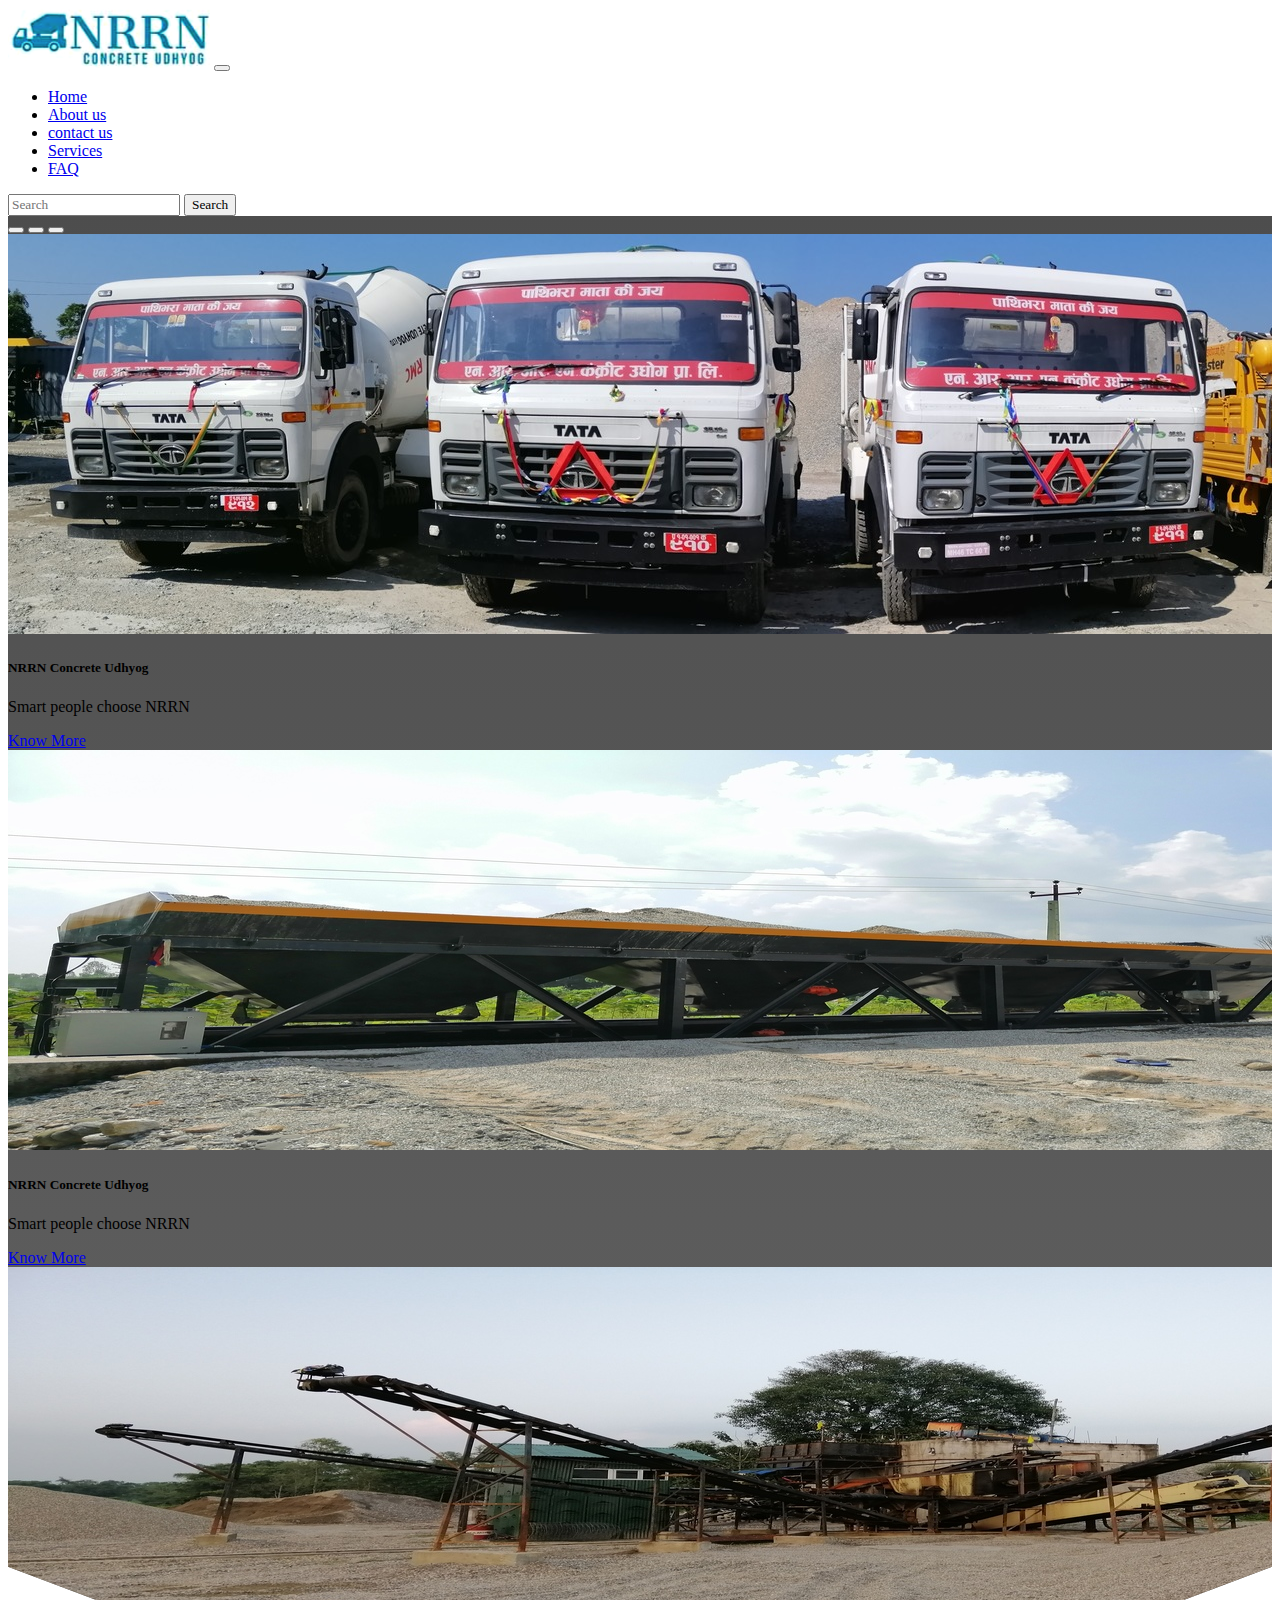
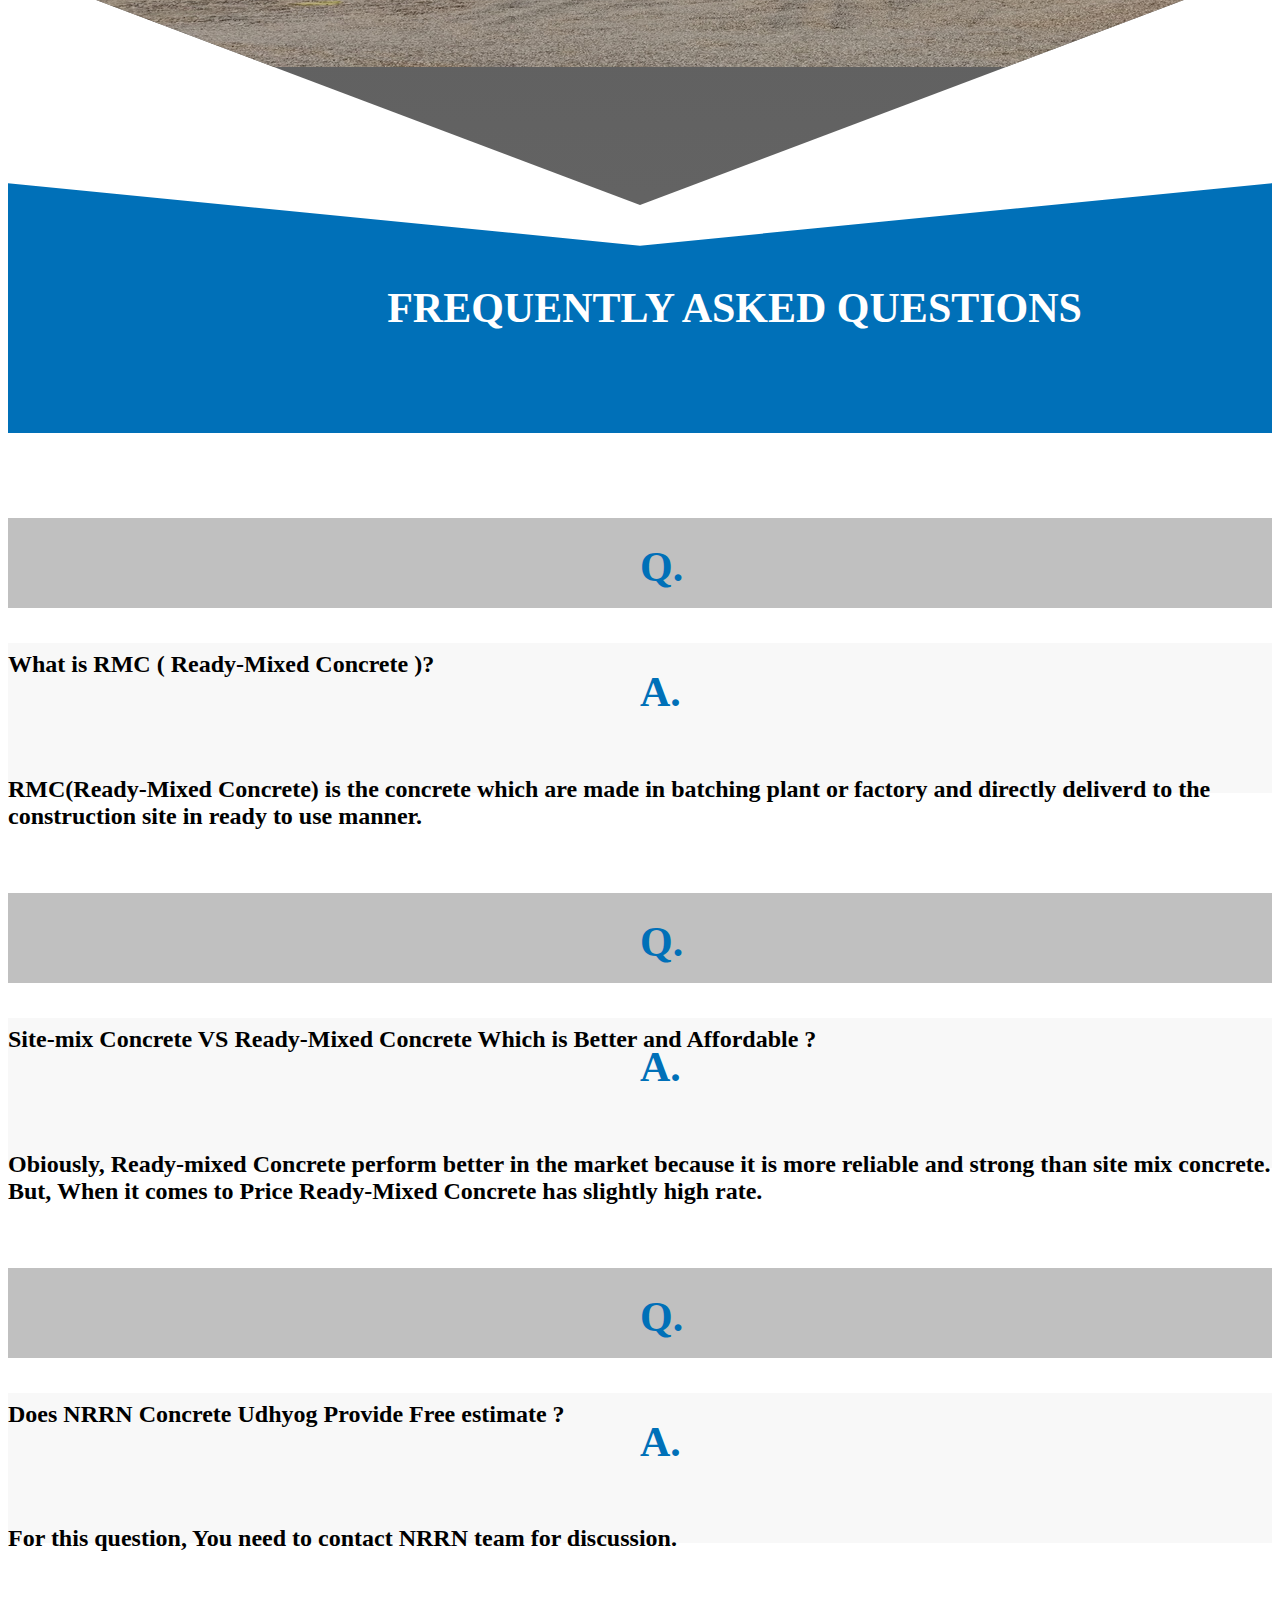
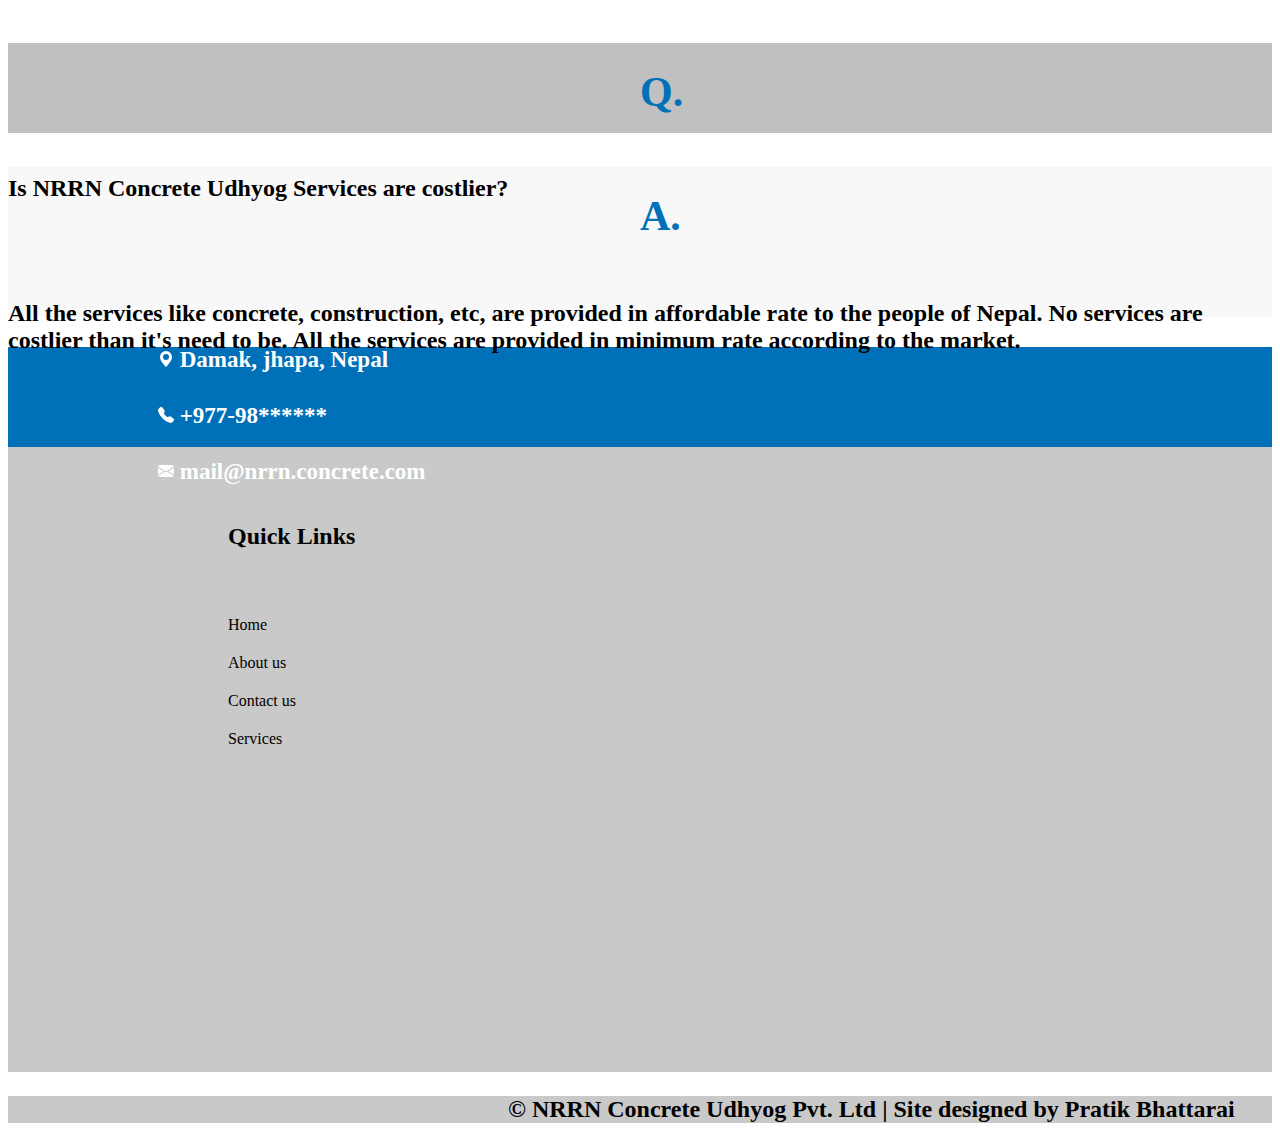
<file: faq.html>
<!DOCTYPE html>
<html lang="en">
  <head>
    <meta charset="utf-8" />
    <meta name="viewport" content="width=device-width, initial-scale=1" />
    <link
      href="https://cdn.jsdelivr.net/npm/bootstrap@5.0.2/dist/css/bootstrap.min.css"
      rel="stylesheet"
      integrity="sha384-EVSTQN3/azprG1Anm3QDgpJLIm9Nao0Yz1ztcQTwFspd3yD65VohhpuuCOmLASjC"
      crossorigin="anonymous"
    />
    <link rel="stylesheet" href="faq.css" />

    <title>FAQ | NRRN Concrete Udhyog</title>
  </head>
  <body>
    <script
      src="https://cdn.jsdelivr.net/npm/bootstrap@5.0.2/dist/js/bootstrap.bundle.min.js"
      integrity="sha384-MrcW6ZMFYlzcLA8Nl+NtUVF0sA7MsXsP1UyJoMp4YLEuNSfAP+JcXn/tWtIaxVXM"
      crossorigin="anonymous"
    ></script>

    <nav class="navbar navbar-expand-lg navbar-light bg-light">
      <div class="container-fluid">
        <img src="Images/final logo.png" alt="logo" />
        <button
          class="navbar-toggler"
          type="button"
          data-bs-toggle="collapse"
          data-bs-target="#navbarSupportedContent"
          aria-controls="navbarSupportedContent"
          aria-expanded="false"
          aria-label="Toggle navigation"
        >
          <span class="navbar-toggler-icon"></span>
        </button>
        <div class="collapse navbar-collapse" id="navbarSupportedContent">
          <ul class="navbar-nav me-auto mb-2 mb-lg-0">
            <li class="nav-item">
              <a class="nav-link active" aria-current="page" href="/index.html"
                >Home</a
              >
            </li>
            <li class="nav-item">
              <a class="nav-link" href="/Aboutus.html">About us</a>
            </li>
            <li class="nav-item">
              <a class="nav-link" href="/contactus.html">contact us</a>
            </li>
            <li class="nav-item">
              <a class="nav-link" href="/Services.html">Services</a>
            </li>
            <li class="nav-item">
              <a class="nav-link" href="/Services.html">FAQ</a>
            </li>
          </ul>
          <form class="d-flex">
            <input
              class="form-control me-2"
              type="search"
              placeholder="Search"
              aria-label="Search"
            />
            <button class="btn btn-outline-success" type="submit">
              Search
            </button>
          </form>
        </div>
      </div>
    </nav>

    <div
      id="carouselExampleCaptions"
      class="carousel slide carousel-fade carousel-polygon carousel-desktop"
      data-bs-ride="carousel"
    >
      <div class="carousel-indicators">
        <button
          type="button"
          data-bs-target="#carouselExampleCaptions"
          data-bs-slide-to="0"
          class="active"
          aria-current="true"
          aria-label="Slide 1"
        ></button>
        <button
          type="button"
          data-bs-target="#carouselExampleCaptions"
          data-bs-slide-to="1"
          aria-label="Slide 2"
        ></button>
        <button
          type="button"
          data-bs-target="#carouselExampleCaptions"
          data-bs-slide-to="2"
          aria-label="Slide 3"
        ></button>
      </div>
      <div class="carousel-inner">
        <div class="carousel-item active">
          <img
            src="Images/cover_1600x400.jpeg"
            class="d-block w-100"
            alt="..."
          />
          <div class="carousel-caption d-none d-md-block">
            <h5>NRRN Concrete Udhyog</h5>
            <p>Smart people choose NRRN</p>
            <a class="btn btn-primary" href="#" role="button">Know More</a>
          </div>
        </div>
        <div class="carousel-item">
          <img
            src="Images/footer_1600x400.jpeg"
            class="d-block w-100"
            alt="..."
          />
          <div class="carousel-caption d-none d-md-block">
            <h5>NRRN Concrete Udhyog</h5>
            <p>Smart people choose NRRN</p>
            <a class="btn btn-primary" href="#" role="button">Know More</a>
          </div>
        </div>
        <div class="carousel-item">
          <img
            src="Images/third-part-2_1600x400.jpeg"
            class="d-block w-100"
            alt="..."
          />
          <div class="carousel-caption d-none d-md-block">
            <h5>NRRN Concrete Udhyog</h5>
            <p>Smart people choose NRRN</p>
            <a class="btn btn-primary" href="#" role="button">Know More</a>
          </div>
        </div>
      </div>
      <button
        class="carousel-control-prev"
        type="button"
        data-bs-target="#carouselExampleCaptions"
        data-bs-slide="prev"
      >
        <span class="carousel-control-prev-icon" aria-hidden="true"></span>
        <span class="visually-hidden">Previous</span>
      </button>
      <button
        class="carousel-control-next"
        type="button"
        data-bs-target="#carouselExampleCaptions"
        data-bs-slide="next"
      >
        <span class="carousel-control-next-icon" aria-hidden="true"></span>
        <span class="visually-hidden">Next</span>
      </button>
    </div>

    <div class="container-fluid faq-background">
      <div class="h1-heading">
        <h1>FREQUENTLY ASKED QUESTIONS</h1>
      </div>
    </div>

    <div class="container question-1">
      <div class="row Q-A-background">
        <div class="col-2 Q-part-1">
          <h2>Q.</h2>
        </div>
        <div class="col-10 Q-part-2">
          <h2>What is RMC ( Ready-Mixed Concrete )?</h2>
        </div>
      </div>
      <div class="row row-background-2">
        <div class="col-2 A-part-1">
          <h2>A.</h2>
        </div>
        <div class="col-10 A-part-2">
          <h2>
            RMC(Ready-Mixed Concrete) is the concrete which are made in batching
            plant or factory and directly deliverd to the construction site in
            ready to use manner.
          </h2>
        </div>
      </div>
    </div>

    <div class="container question-2">
      <div class="row Q-A-background">
        <div class="col-2 Q-part-1">
          <h2>Q.</h2>
        </div>
        <div class="col-10 Q-part-2">
          <h2>
            Site-mix Concrete VS Ready-Mixed Concrete Which is Better and
            Affordable ?
          </h2>
        </div>
      </div>
      <div class="row row-background-2">
        <div class="col-2 A-part-1">
          <h2>A.</h2>
        </div>
        <div class="col-10 A-part-2">
          <h2>
            Obiously, Ready-mixed Concrete perform better in the market because
            it is more reliable and strong than site mix concrete. But, When it
            comes to Price Ready-Mixed Concrete has slightly high rate.
          </h2>
        </div>
      </div>
    </div>

    <div class="container question-2">
      <div class="row Q-A-background">
        <div class="col-2 Q-part-1">
          <h2>Q.</h2>
        </div>
        <div class="col-10 Q-part-2">
          <h2>Does NRRN Concrete Udhyog Provide Free estimate ?</h2>
        </div>
      </div>
      <div class="row row-background-2">
        <div class="col-2 A-part-1">
          <h2>A.</h2>
        </div>
        <div class="col-10 A-part-2">
          <h2>
            For this question, You need to contact NRRN team for discussion.
          </h2>
        </div>
      </div>
    </div>

    <div class="container question-2">
      <div class="row Q-A-background">
        <div class="col-2 Q-part-1">
          <h2>Q.</h2>
        </div>
        <div class="col-10 Q-part-2">
          <h2>Is NRRN Concrete Udhyog Services are costlier?</h2>
        </div>
      </div>
      <div class="row row-background-2">
        <div class="col-2 A-part-1">
          <h2>A.</h2>
        </div>
        <div class="col-10 A-part-2">
          <h2>
            All the services like concrete, construction, etc, are provided in
            affordable rate to the people of Nepal. No services are costlier
            than it's need to be. All the services are provided in minimum rate
            according to the market.
          </h2>
        </div>
      </div>
    </div>

    <div class="container-fluid row-background">
      <div class="row">
        <div class="col col-text">
          <svg
            xmlns="http://www.w3.org/2000/svg"
            width="16"
            height="16"
            fill="currentColor"
            class="bi bi-geo-alt-fill"
            viewBox="0 0 16 16"
          >
            <path
              d="M8 16s6-5.686 6-10A6 6 0 0 0 2 6c0 4.314 6 10 6 10zm0-7a3 3 0 1 1 0-6 3 3 0 0 1 0 6z"
            />
          </svg>

          Damak, jhapa, Nepal
        </div>
        <div class="col col-text">
          <svg
            xmlns="http://www.w3.org/2000/svg"
            width="16"
            height="16"
            fill="currentColor"
            class="bi bi-telephone-fill"
            viewBox="0 0 16 16"
          >
            <path
              fill-rule="evenodd"
              d="M1.885.511a1.745 1.745 0 0 1 2.61.163L6.29 2.98c.329.423.445.974.315 1.494l-.547 2.19a.678.678 0 0 0 .178.643l2.457 2.457a.678.678 0 0 0 .644.178l2.189-.547a1.745 1.745 0 0 1 1.494.315l2.306 1.794c.829.645.905 1.87.163 2.611l-1.034 1.034c-.74.74-1.846 1.065-2.877.702a18.634 18.634 0 0 1-7.01-4.42 18.634 18.634 0 0 1-4.42-7.009c-.362-1.03-.037-2.137.703-2.877L1.885.511z"
            />
          </svg>

          +977-98******
        </div>
        <div class="col col-text">
          <svg
            xmlns="http://www.w3.org/2000/svg"
            width="16"
            height="16"
            fill="currentColor"
            class="bi bi-envelope-fill"
            viewBox="0 0 16 16"
          >
            <path
              d="M.05 3.555A2 2 0 0 1 2 2h12a2 2 0 0 1 1.95 1.555L8 8.414.05 3.555zM0 4.697v7.104l5.803-3.558L0 4.697zM6.761 8.83l-6.57 4.027A2 2 0 0 0 2 14h12a2 2 0 0 0 1.808-1.144l-6.57-4.027L8 9.586l-1.239-.757zm3.436-.586L16 11.801V4.697l-5.803 3.546z"
            />
          </svg>
          mail@nrrn.concrete.com
        </div>
      </div>
    </div>

    <div class="container-fluid">
      <div class="row">
        <div class="col quick-links">
          <h6>Quick Links</h6>
          <a href="/index.html">Home</a>
          <a href="/aboutus.html">About us</a>
          <a href="/contactus.html">Contact us</a>
          <a href="/Services.html">Services</a>
        </div>
        <div class="col quick-links">
          <iframe
            src="https://www.google.com/maps/embed?pb=!1m18!1m12!1m3!1d3565.243466175737!2d87.68708535437274!3d26.67269482676528!2m3!1f0!2f0!3f0!3m2!1i1024!2i768!4f13.1!3m3!1m2!1s0x39e58f983981708b%3A0x6910afc453b26f49!2sNRRN%20Concrete%20RMC!5e0!3m2!1sen!2snp!4v1623827707674!5m2!1sen!2snp"
            width="250"
            height="250"
            style="border: 0"
            allowfullscreen=""
            loading="lazy"
          ></iframe>
        </div>
      </div>
    </div>
    <div class="footer">
      <p>© NRRN Concrete Udhyog Pvt. Ltd | Site designed by Pratik Bhattarai</p>
    </div>
  </body>
</html>
</file>
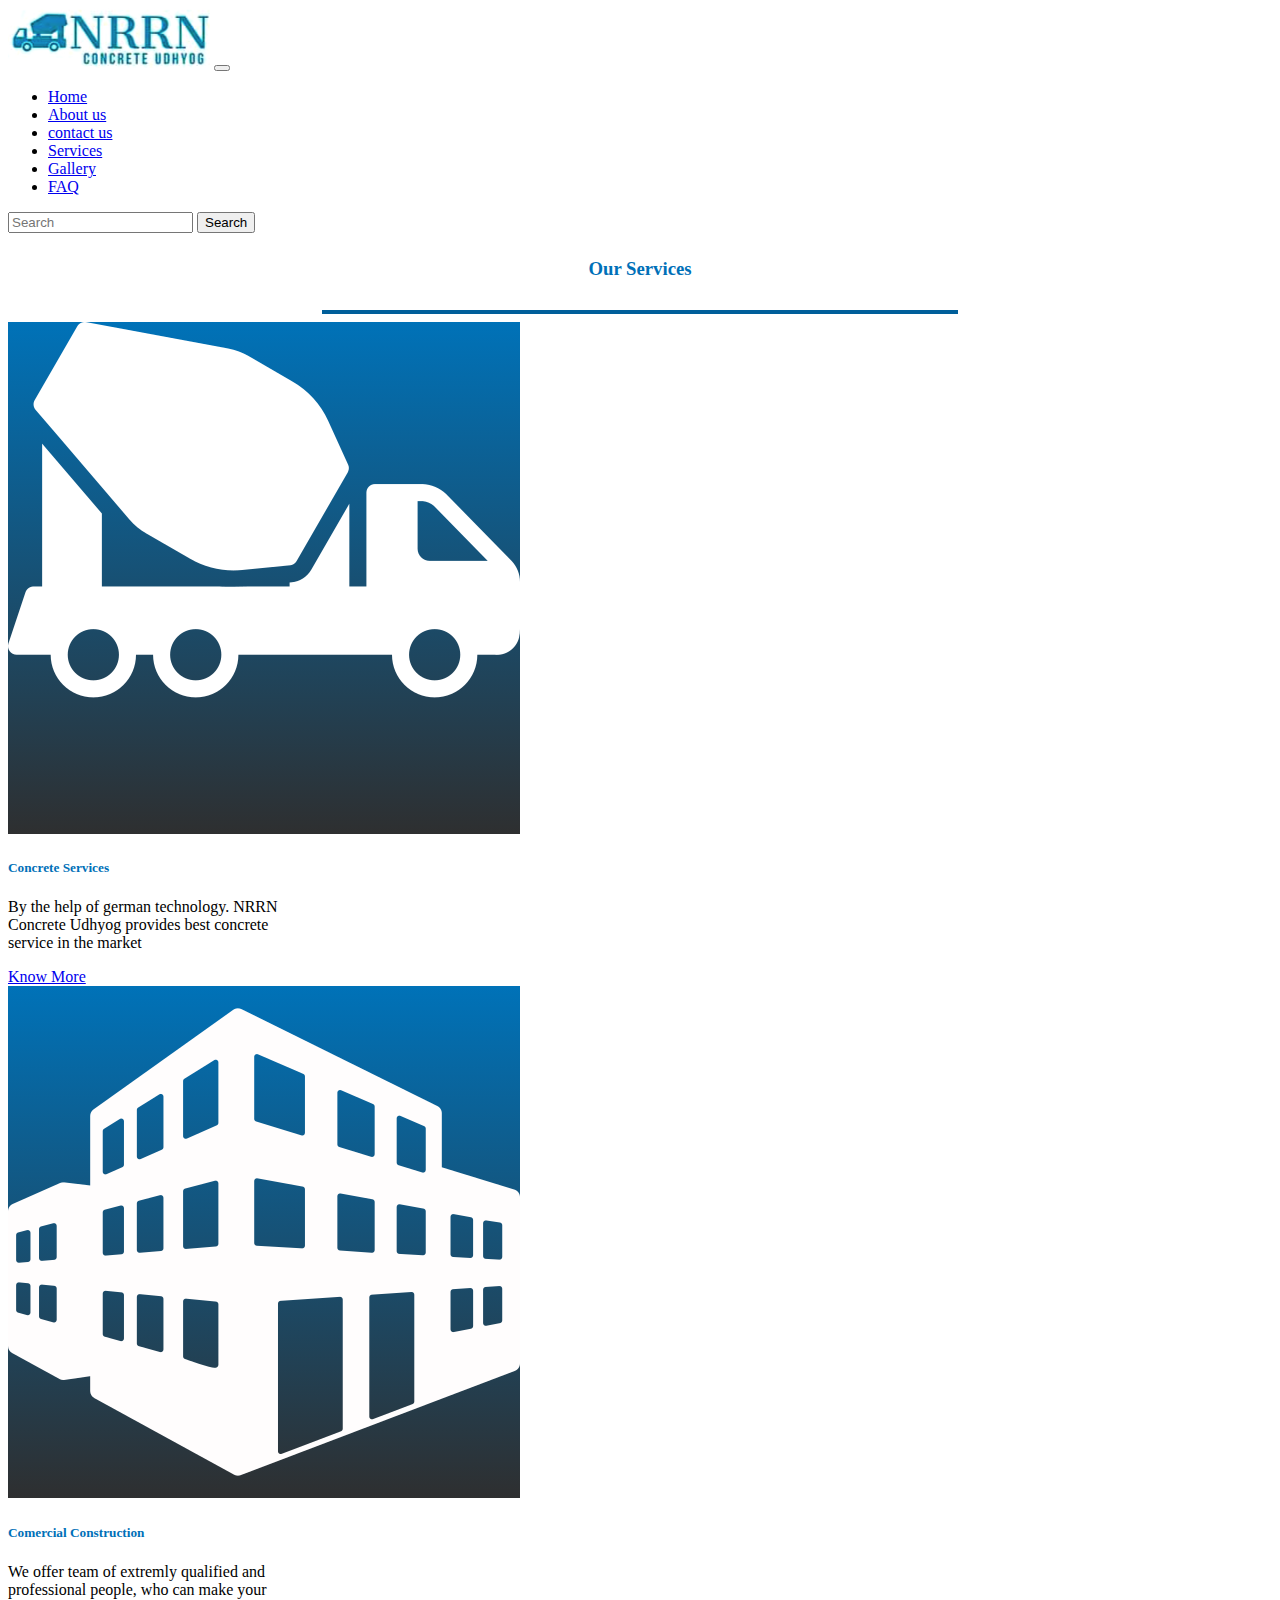
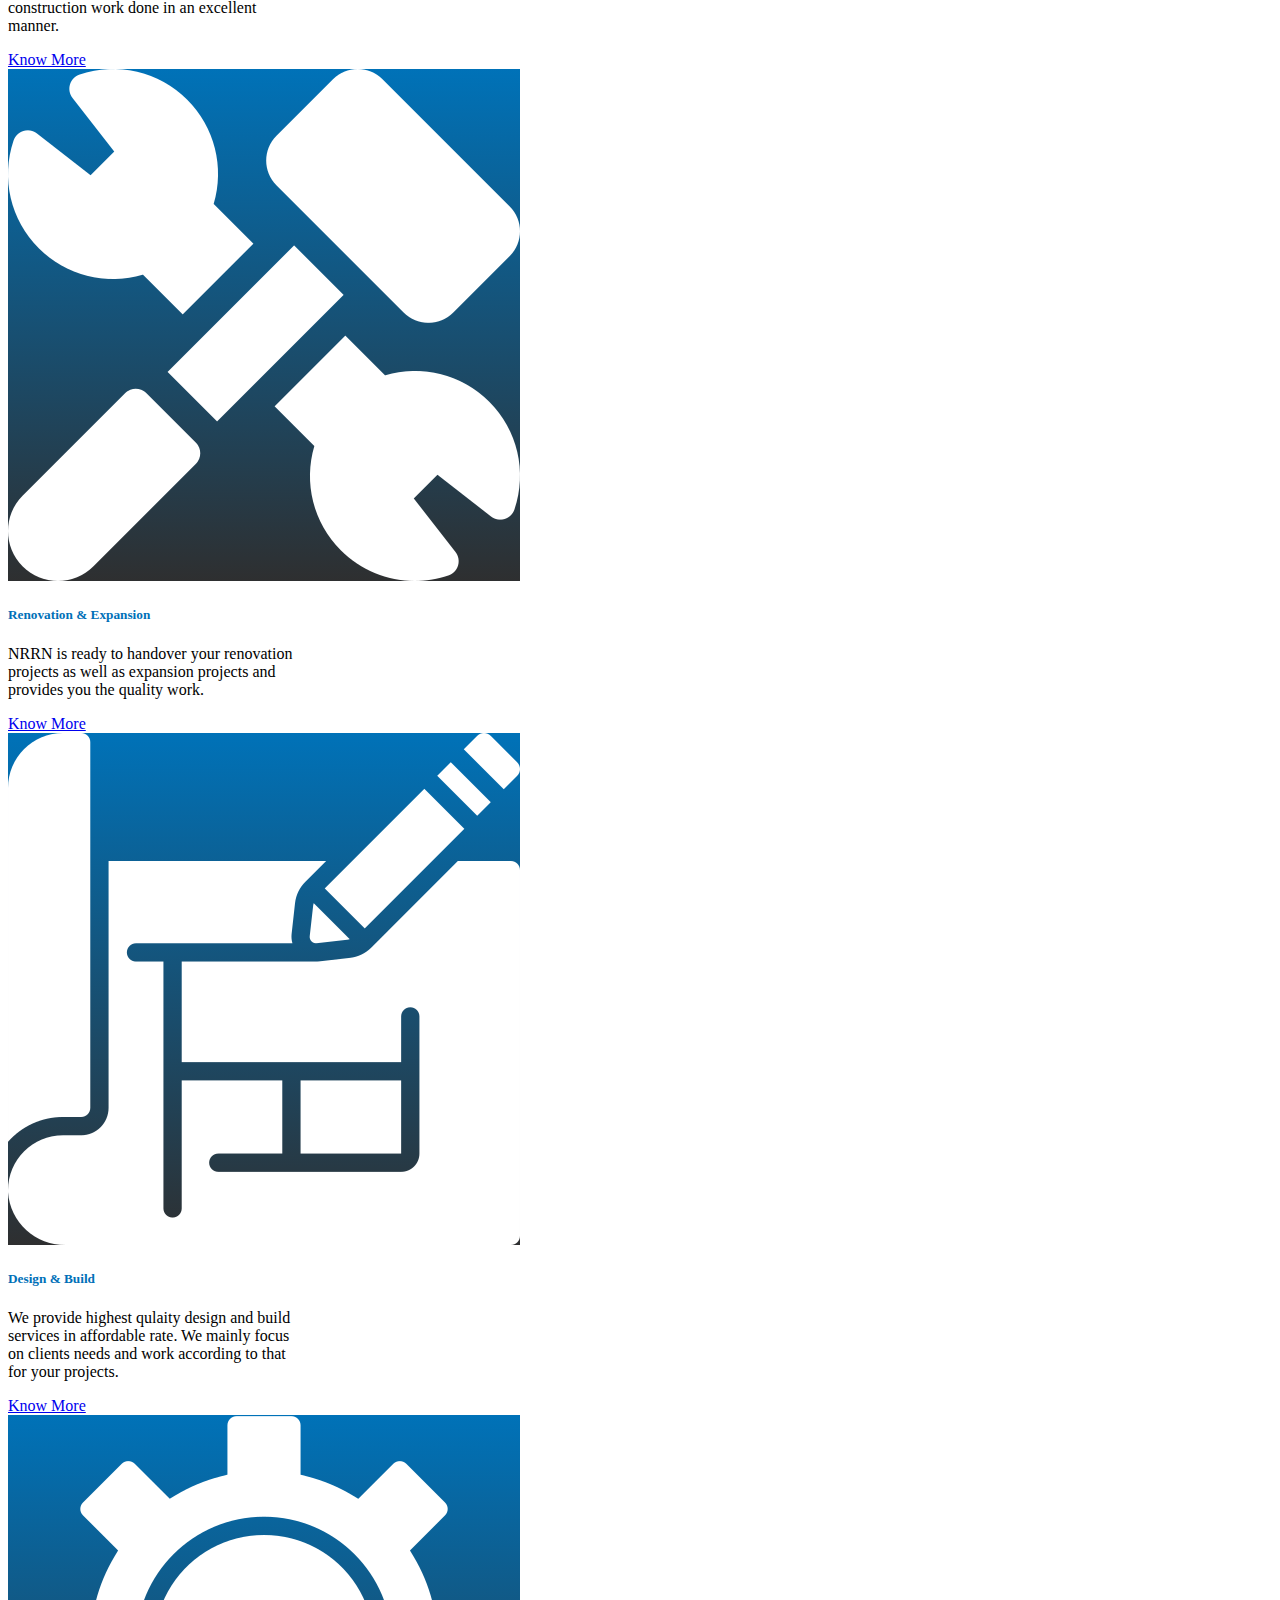
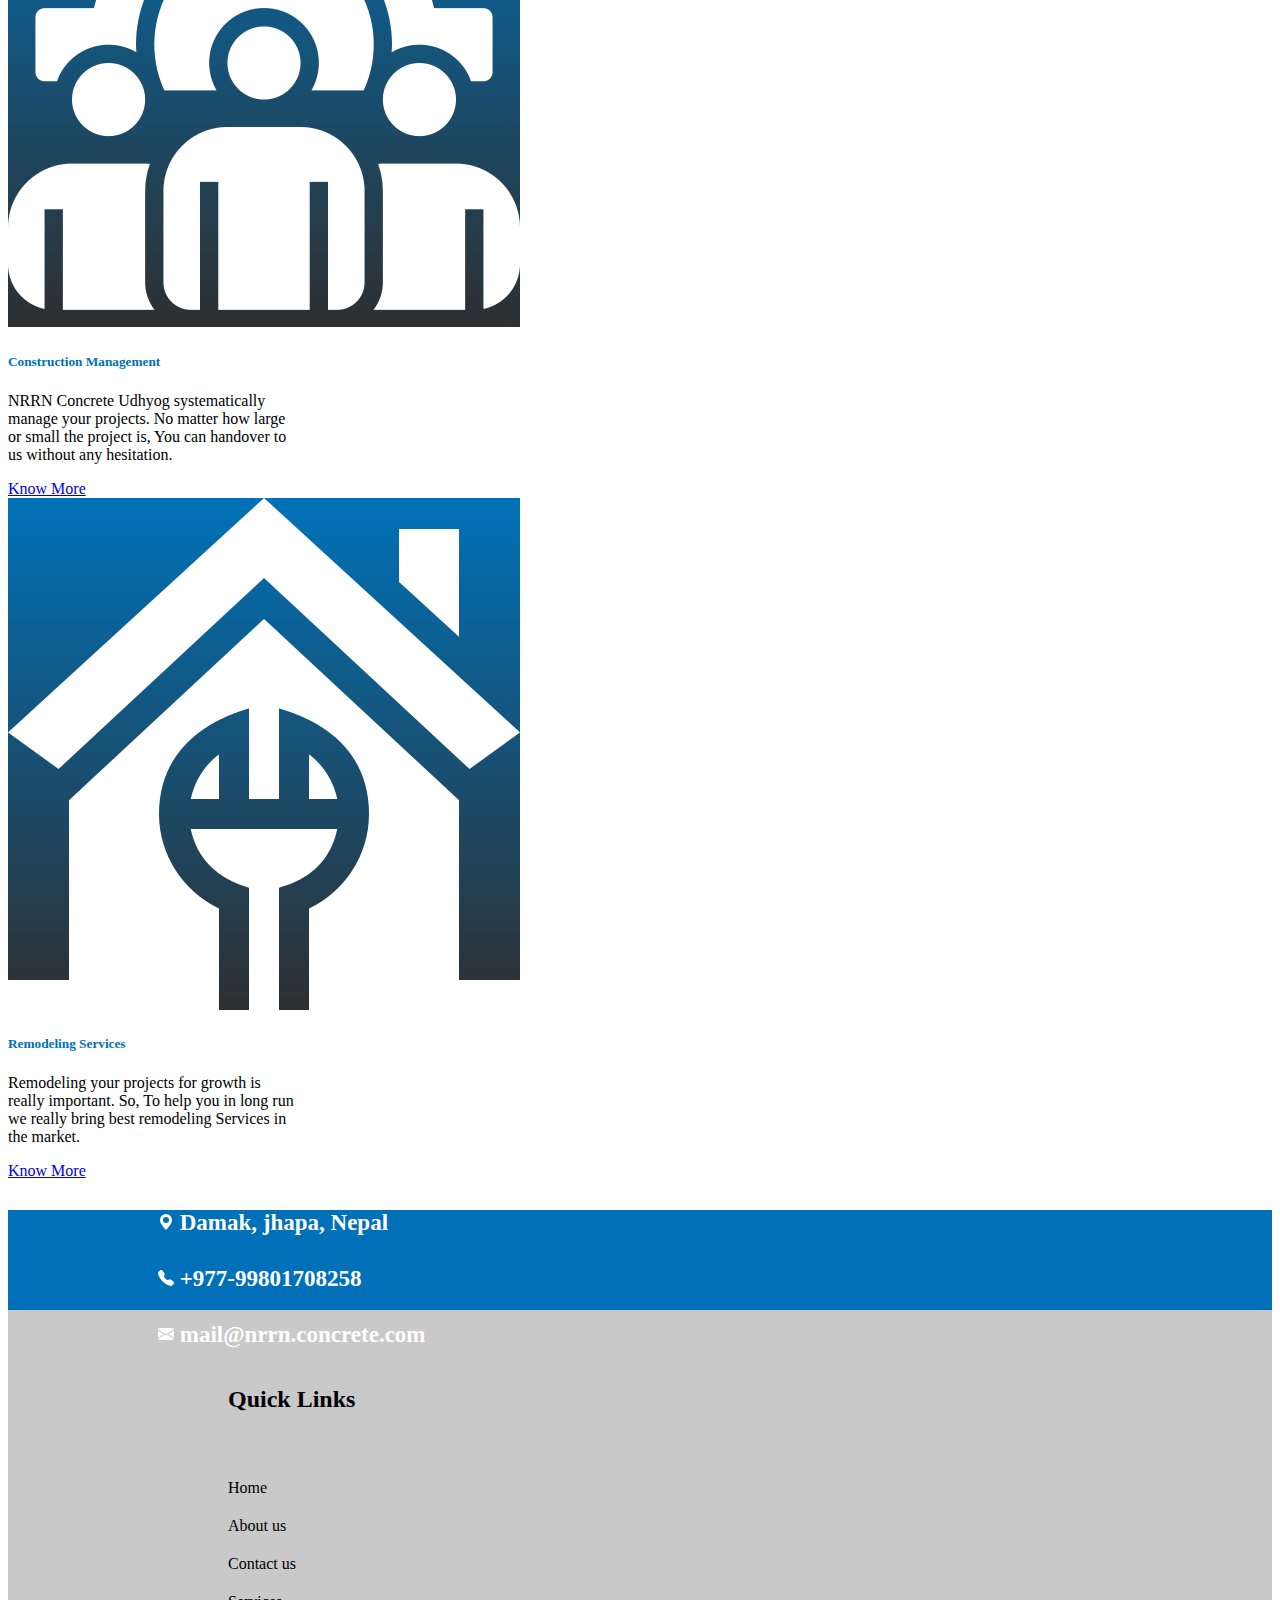
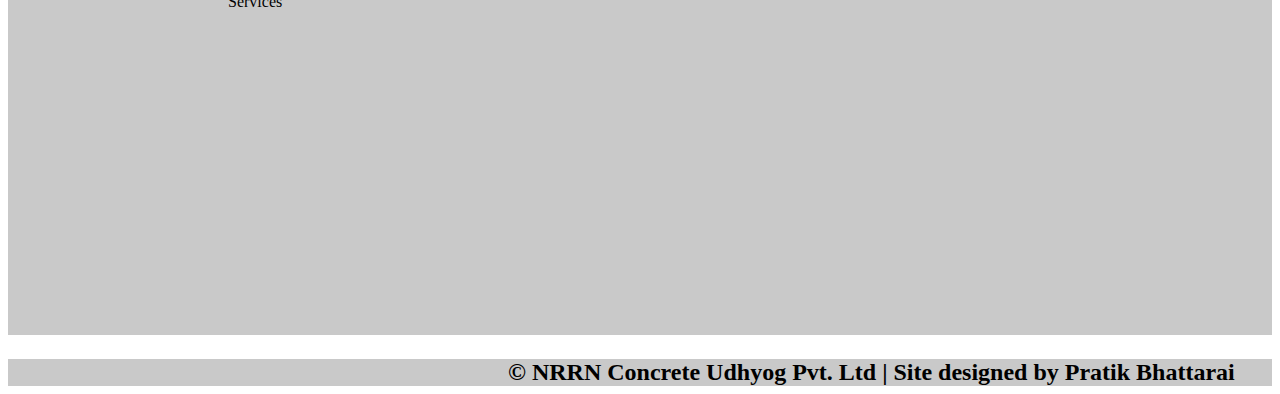
<file: Services.html>
<!doctype html>
<html lang="en">
  <head>
    <meta charset="utf-8">
    <meta name="viewport" content="width=device-width, initial-scale=1">


    <link href="https://cdn.jsdelivr.net/npm/bootstrap@5.0.1/dist/css/bootstrap.min.css" rel="stylesheet" integrity="sha384-+0n0xVW2eSR5OomGNYDnhzAbDsOXxcvSN1TPprVMTNDbiYZCxYbOOl7+AMvyTG2x" crossorigin="anonymous">
    <link rel="stylesheet" href="service.css">

    <title>Services | NRRN Concrete Udhyog</title>
  </head>
  <body>
    <script src="https://cdn.jsdelivr.net/npm/bootstrap@5.0.1/dist/js/bootstrap.bundle.min.js" integrity="sha384-gtEjrD/SeCtmISkJkNUaaKMoLD0//ElJ19smozuHV6z3Iehds+3Ulb9Bn9Plx0x4" crossorigin="anonymous"></script>

    <nav class="navbar navbar-expand-lg navbar-light bg-light">
        <div class="container-fluid">
          <img src="Images/final logo.png" alt="logo">
          <button class="navbar-toggler" type="button" data-bs-toggle="collapse" data-bs-target="#navbarSupportedContent"
            aria-controls="navbarSupportedContent" aria-expanded="false" aria-label="Toggle navigation">
            <span class="navbar-toggler-icon"></span>
          </button>
          <div class="collapse navbar-collapse" id="navbarSupportedContent">
            <ul class="navbar-nav me-auto mb-2 mb-lg-0">
              <li class="nav-item">
                <a class="nav-link active" aria-current="page" href="/index.html">Home</a>
              </li>
              <li class="nav-item">
                <a class="nav-link" href="/Aboutus.html">About us</a>
              </li>
              <li class="nav-item">
                <a class="nav-link" href="/contactus.html">contact us</a>
              </li>
              <li class="nav-item">
                <a class="nav-link" href="/Services.html">Services</a>
              </li>

              <li class="nav-item">
                <a class="nav-link" href="/gallery.html">Gallery</a>
              </li>
              <li class="nav-item">
                <a class="nav-link" href="/Services.html">FAQ</a>
              </li>
            </ul>
            <form class="d-flex">
              <input class="form-control me-2" type="search" placeholder="Search" aria-label="Search">
              <button class="btn btn-outline-success" type="submit">Search</button>
            </form>
          </div>
        </div>
</nav>

      <div class="third-part-services">
        <h3>Our Services</h3>
      </div>
      <hr>
    
      <div class="container">
        <div class="row">
          <div class="col-12 col-sm-12 col-md-4 col-lg-4 col-xl-4 ">
            <div class="card my-5 mx-auto" style="width: 18rem;">
              <div class="service-background">
                <img src="Images/service-2.png" class="card-img-top" alt="...">
              </div>
              <div class="card-body card-text">
                <h5 class="card-title text-center">Concrete Services</h5>
                <p class="card-text">By the help of german technology. NRRN Concrete Udhyog provides best concrete service in the market</p>
                <a href="#" class="btn btn-primary">Know More</a>
              </div>
            </div>
          </div>
          <div class="col-12 col-sm-12 col-md-4 col-lg-4 col-xl-4">
            <div class="card my-5 mx-auto" style="width: 18rem;">
              <div class="service-background">
                <img src="Images/service-1.png" class="card-img-top" alt="...">
              </div>
              <div class="card-body card-text">
                <h5 class="card-title text-center">Comercial Construction</h5>
                <p class="card-text">We offer team of extremly qualified and professional people, who can make your construction work done in an excellent manner. </p>
                <a href="#" class="btn btn-primary">Know More</a>
              </div>
            </div>
          </div>
          <div class="col-12 col-sm-12 col-md-4 col-lg-4 col-xl-4">
            <div class="card my-5 mx-auto" style="width: 18rem;">
              <div class="service-background">
                <img src="Images/service-6.png" class="card-img-top" alt="...">
              </div>
              <div class="card-body card-text">
                <h5 class="card-title text-center">Renovation & Expansion</h5>
                <p class="card-text">NRRN is ready to handover your renovation projects as well as expansion projects and provides you the quality work.</p>
                <a href="#" class="btn btn-primary">Know More</a>
              </div>
            </div>
          </div>
        </div>
      </div>

      <div class="container-fluid">
        <div class="row">
          <div class="col-12 col-sm-12 col-md-4 col-lg-4 col-xl-4 ">
            <div class="card my-5 mx-auto" style="width: 18rem;">
              <div class="service-background">
                <img src="Images/service-3.png" class="card-img-top" alt="...">
              </div>
              <div class="card-body card-text">
                <h5 class="card-title text-center">Design & Build</h5>
                <p class="card-text">We provide highest qulaity design and build services in affordable rate. We mainly focus on clients needs and work according to that for your projects.</p>
                <a href="#" class="btn btn-primary">Know More</a>
              </div>
            </div>
          </div>
          <div class="col-12 col-sm-12 col-md-4 col-lg-4 col-xl-4">
            <div class="card my-5 mx-auto" style="width: 18rem;">
              <div class="service-background">
                <img src="Images/service-5.png" class="card-img-top" alt="...">
              </div>
              <div class="card-body card-text">
                <h5 class="card-title text-center">Construction Management</h5>
                <p class="card-text">NRRN Concrete Udhyog systematically manage your projects. No matter how large or small the project is, You can handover to us without any hesitation.</p>
                <a href="#" class="btn btn-primary">Know More</a>
              </div>
            </div>
          </div>
          <div class="col-12 col-sm-12 col-md-4 col-lg-4 col-xl-4">
            <div class="card my-5 mx-auto" style="width: 18rem;">
              <div class="service-background">
                <img src="Images/service-4.png" class="card-img-top" alt="...">
              </div>
              <div class="card-body card-text">
                <h5 class="card-title text-center">Remodeling Services</h5>
                <p class="card-text">Remodeling your projects for growth is really important. So, To help you in long run we really bring best remodeling Services in the market.</p>
                <a href="#" class="btn btn-primary">Know More</a>
              </div>
            </div>
          </div>
        </div>

        <div class=" container-fluid row-background">
            <div class="row">
              <div class="col col-text">
                <svg xmlns="http://www.w3.org/2000/svg" width="16" height="16" fill="currentColor" class="bi bi-geo-alt-fill" viewBox="0 0 16 16">
                  <path d="M8 16s6-5.686 6-10A6 6 0 0 0 2 6c0 4.314 6 10 6 10zm0-7a3 3 0 1 1 0-6 3 3 0 0 1 0 6z"/>
                </svg>
               
                Damak, jhapa, Nepal 
              </div>
              <div class="col col-text">
                <svg xmlns="http://www.w3.org/2000/svg" width="16" height="16" fill="currentColor" class="bi bi-telephone-fill" viewBox="0 0 16 16">
                  <path fill-rule="evenodd" d="M1.885.511a1.745 1.745 0 0 1 2.61.163L6.29 2.98c.329.423.445.974.315 1.494l-.547 2.19a.678.678 0 0 0 .178.643l2.457 2.457a.678.678 0 0 0 .644.178l2.189-.547a1.745 1.745 0 0 1 1.494.315l2.306 1.794c.829.645.905 1.87.163 2.611l-1.034 1.034c-.74.74-1.846 1.065-2.877.702a18.634 18.634 0 0 1-7.01-4.42 18.634 18.634 0 0 1-4.42-7.009c-.362-1.03-.037-2.137.703-2.877L1.885.511z"/>
                </svg>
        
                +977-99801708258
              </div>
              <div class="col col-text">
                <svg xmlns="http://www.w3.org/2000/svg" width="16" height="16" fill="currentColor" class="bi bi-envelope-fill" viewBox="0 0 16 16">
                  <path d="M.05 3.555A2 2 0 0 1 2 2h12a2 2 0 0 1 1.95 1.555L8 8.414.05 3.555zM0 4.697v7.104l5.803-3.558L0 4.697zM6.761 8.83l-6.57 4.027A2 2 0 0 0 2 14h12a2 2 0 0 0 1.808-1.144l-6.57-4.027L8 9.586l-1.239-.757zm3.436-.586L16 11.801V4.697l-5.803 3.546z"/>
                </svg>
                mail@nrrn.concrete.com
              </div>
        
            </div>
          </div>
        
          <div class="container-fluid">
            <div class="row">
              <div class="col quick-links">
                <h6>Quick Links</h6>
                <a href="/index.html">Home</a>
                <a href="/Aboutus.html">About us</a>
                <a href="/contactus.html">Contact us</a>
                <a href="/Services.html">Services</a>
              </div>
              <div class="col quick-links">
                <iframe src="https://www.google.com/maps/embed?pb=!1m18!1m12!1m3!1d3565.243466175737!2d87.68708535437274!3d26.67269482676528!2m3!1f0!2f0!3f0!3m2!1i1024!2i768!4f13.1!3m3!1m2!1s0x39e58f983981708b%3A0x6910afc453b26f49!2sNRRN%20Concrete%20RMC!5e0!3m2!1sen!2snp!4v1623827707674!5m2!1sen!2snp" width="250" height="250" style="border:0;" allowfullscreen="" loading="lazy"></iframe>
              
              </div>
            </div>
          </div>
          <div class="footer">
            <p>© NRRN Concrete Udhyog Pvt. Ltd | Site designed by Pratik Bhattarai</p>
          </div>
    
  </body>
</html>
</file>
<file: faq.css>
*{
    font-family: 'merriweather', serif;
}

.carousel-polygon{
    clip-path: polygon(0 0, 100% 0, 100% 85%, 50% 100%, 0 85%);
    background-image: linear-gradient(to bottom, #030303b4 0%, #0505059f 100%);


}

.faq-background{
    clip-path: polygon(0 0, 50% 25%, 100% 0, 100% 100%, 0 100%);
    background-image: linear-gradient(to bottom, #0070b8 0%, #0070b8 100%);
    height: 250px;
    margin: 0;
    position: relative;
    top: -50px;
}

.h1-heading h1{
    font-size: 42px;
    font-weight: 800;
    color: rgb(255, 255, 255);
    padding-top: 8%;
    margin-left: 30%;
}

.Q-A-background{
    height: 90px;
    background-color: #C0C0C0;
}
.Q-A-background h2{
    padding-top: 25px;
}
.Q-part-1 h2{
    font-size: 42px;
    padding-left: 50%;
    color: #0070b8;
}

.row-background-2{
    height: 150px;
    background-color: #F8F8F8;
}

.A-part-1 h2{
    font-size: 42px;
    padding-left: 50%;
    color: #0070b8;
}
.row-background-2 h2{
    padding-top: 25px;
}

.question-2{
    margin-top: 100px;
}
.row-background{
    background-color: #0070b8;
    height: 100px;
    width: 100%;

}

.col-text{
    margin-left: 150px;
    font-size: 23px;
    color: white;
    margin-top: 30px;
    font-weight: 700;
}


.quick-links{
    margin-top: 0px;
    background-color: #77777766;
    padding: 20px

}

.quick-links h6{
    font-weight: 700;
    font-size: 24px;
    padding-left: 200px;

}

.quick-links a{
    font-weight: 400;
    font-size: 16px;
    display: grid;
    text-decoration: none;
    color: black;
    width: 300px;
    padding: 10px;
    padding-left: 200px; 
}

.quick-links iframe{
    margin-left: 500px;
}
.footer p{
    font-weight: 700;
    font-size: 24px;
    background-color: #77777766;
    margin-bottom: 1px;
    padding-left: 500px;
}

@media only screen and (max-width: 480px) {

    .faq-background{
        clip-path: polygon(0 0, 50% 15%, 100% 0, 100% 100%, 0 100%);
        background-image: linear-gradient(to bottom, #0070b8 0%, #0070b8 100%);
        height: 100px;
        margin: 0;
        position: relative;
        top: -10px;
    }
    .h1-heading h1{
        font-size: 20px;
        font-weight: 800;
        color: rgb(255, 255, 255);
        padding-top: 10%;
        margin-left: 0%;
        
    }
    .Q-part-1 h2{
        font-size: 32px;
        padding-left: 50%;
    }

    .Q-part-2 h2{
        font-size: 18px;
    }

    .A-part-1 h2{
        font-size: 32px;
        padding-left: 50%;
    }

    .A-part-2 h2{
        font-size: 16px;
    }

    .question-2{
        margin-top: 50px;
    }

    .col-text{
        margin-left: 20px;
        font-size: 10px;
        color: white;
        margin-top: 20px;
        font-weight: 400;
    }

    .row-background{
        height: 80px;
        background-color: #0070b8;
        width: 100%;
    }

    .quick-links{
        margin-top: 0px;
        background-color: #77777766;
        padding: 20px
    
    }
    
    .quick-links h6{
        font-weight: 700;
        font-size: 16px;
    }
    
    .quick-links a{
        display: grid;
        text-decoration: none;
        color: black;
        
    }
    .quick-links iframe{
        margin-left: 0px;
        height: 150px;
        width: 150px;
    }
    .quick-links{
        margin-top: 0px;
        background-color: #77777766;
        padding: 20px
    
    }
    
    .quick-links h6{
        font-weight: 700;
        font-size: 24px;
        padding-left: 0px;
    
    }
    
    .quick-links a{
        font-weight: 400;
        font-size: 16px;
        display: grid;
        text-decoration: none;
        color: black;
        width: 80px;
        padding: 10px;
        padding-left: 0px; 
    }

    .footer p{
        font-weight: 500;
        font-size: 13px;
        background-color: #77777766;
        margin-bottom: 1px;
        padding-left: 0px;;
    }

}
</file>
<file: service.css>
.third-part-services h3{
    color: #0070b8;
    font-weight: 700;
    text-align: center;
    margin-top: 25px;

}
.service-background img{
    background-image: linear-gradient(to bottom, #0072b8 0%, #2e2f30 100%);
}

.card-text h5{
    color: #0070b8;
    font-weight: 700;
}

hr{
    border: 2px solid rgb(0, 95, 154);
    opacity: 100;
    width: 50%;
    margin-left: auto;
    margin-right: auto;
    margin-top: 30px;
}
.row-background{
    background-color: #0070b8;
    height: 100px;
    width: 100%;

}
.col-text{
    margin-left: 150px;
    font-size: 23px;
    color: white;
    margin-top: 30px;
    font-weight: 700;
}



.quick-links{
    margin-top: 0px;
    background-color: #77777766;
    padding: 20px

}

.quick-links h6{
    font-weight: 700;
    font-size: 24px;
    padding-left: 200px;

}

.quick-links a{
    font-weight: 400;
    font-size: 16px;
    display: grid;
    text-decoration: none;
    color: black;
    width: 300px;
    padding: 10px;
    padding-left: 200px; 
}

.quick-links iframe{
    margin-left: 500px;
}
.footer p{
    font-weight: 700;
    font-size: 24px;
    background-color: #77777766;
    margin-bottom: 1px;
    padding-left: 500px;
}
@media only screen and (max-width: 480px) {
    .row-background{
        height: 80px;
        background-color: #0070b8;
        width: 100%;
    
    }

    .quick-links{
        margin-top: 0px;
        background-color: #77777766;
        padding: 20px
    
    }
    
    .quick-links h6{
        font-weight: 700;
        font-size: 16px;
    }
    
    .quick-links a{
        display: grid;
        text-decoration: none;
        color: black;
        
    }
    .quick-links iframe{
        margin-left: 0px;
        height: 150px;
        width: 150px;
    }
    .quick-links{
        margin-top: 0px;
        background-color: #77777766;
        padding: 20px
    
    }
    
    .quick-links h6{
        font-weight: 700;
        font-size: 24px;
        padding-left: 0px;
    
    }
    
    .quick-links a{
        font-weight: 400;
        font-size: 16px;
        display: grid;
        text-decoration: none;
        color: black;
        width: 80px;
        padding: 10px;
        padding-left: 0px; 
    }

    .footer p{
        font-weight: 500;
        font-size: 13px;
        background-color: #77777766;
        margin-bottom: 1px;
        padding-left: 0px;;
    }
    .col-text{
        margin-left: 0px;
        font-size: 8px;
        font-weight: 500;
        color: white;
        margin-top: 30px;
    }
}
</file>
